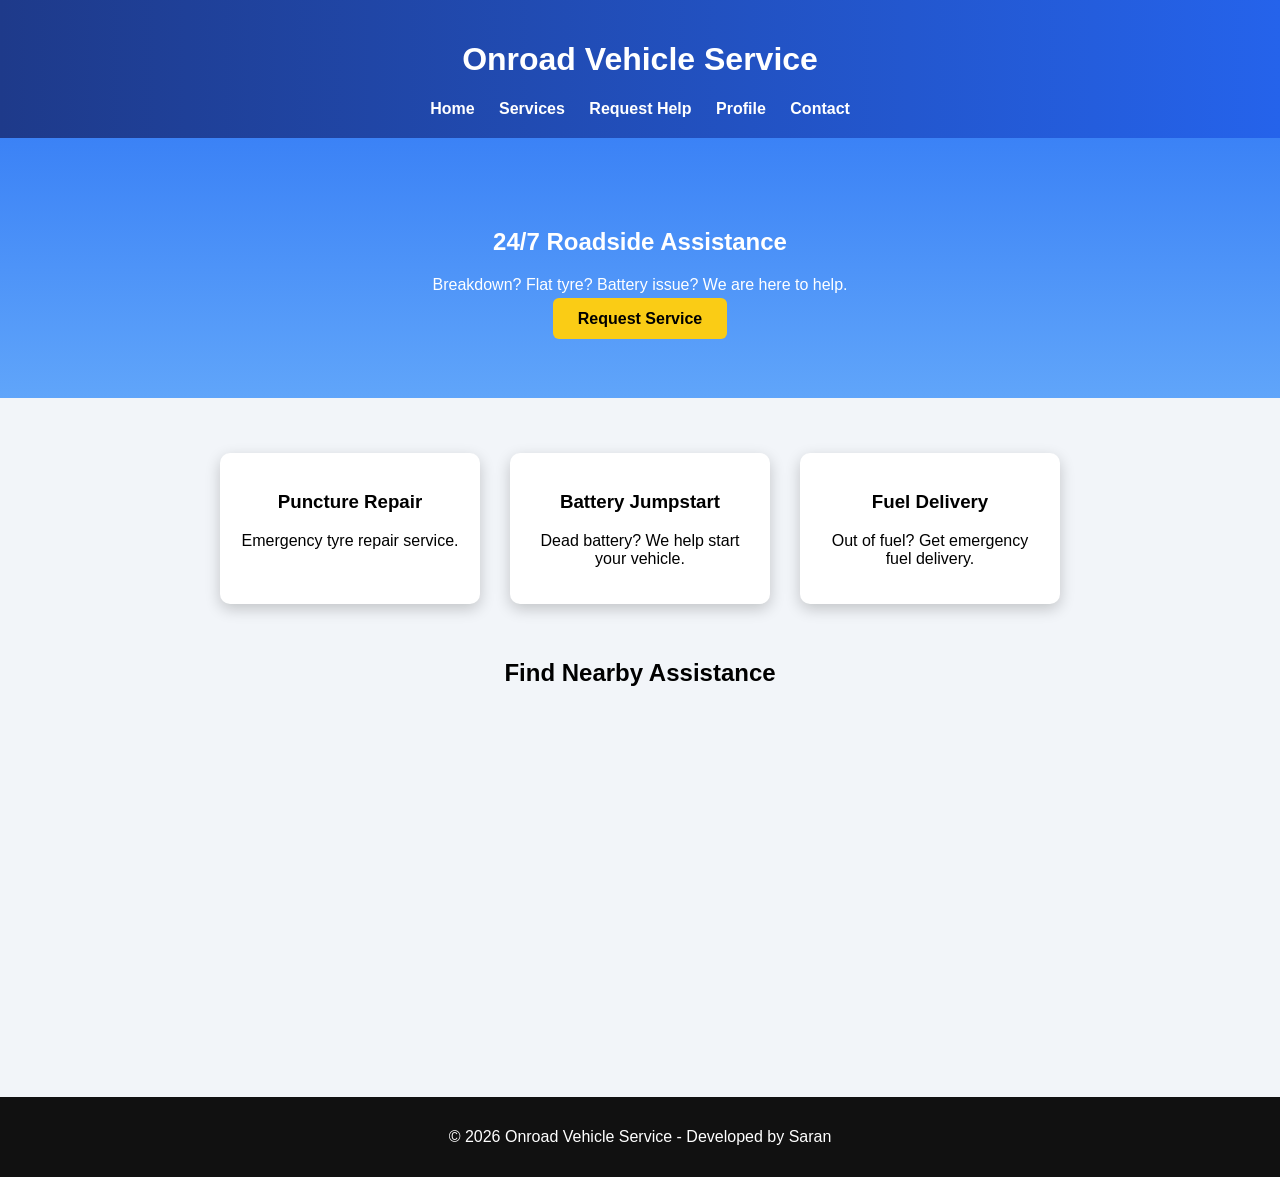
<file: index.html>
<!DOCTYPE html>
<html>
<head>
<meta charset="UTF-8">
<title>Onroad Vehicle Service - Saran</title>
<link rel="stylesheet" href="style.css">
</head>
<body>

<header>
<h1>Onroad Vehicle Service</h1>
<nav>
<a href="index.html">Home</a>
<a href="services.html">Services</a>
<a href="request.html">Request Help</a>
<a href="profile.html">Profile</a>
<a href="contact.html">Contact</a>
</nav>
</header>

<section class="hero">
<h2>24/7 Roadside Assistance</h2>
<p>Breakdown? Flat tyre? Battery issue? We are here to help.</p>
<a class="btn" href="request.html">Request Service</a>
</section>

<section class="features">
<div class="card">
<h3>Puncture Repair</h3>
<p>Emergency tyre repair service.</p>
</div>

<div class="card">
<h3>Battery Jumpstart</h3>
<p>Dead battery? We help start your vehicle.</p>
</div>

<div class="card">
<h3>Fuel Delivery</h3>
<p>Out of fuel? Get emergency fuel delivery.</p>
</div>
</section>

<h2 style="text-align:center;">Find Nearby Assistance</h2>

<iframe
width="90%"
height="350"
style="border:0; display:block; margin:auto;"
src="https://maps.google.com/maps?q=chennai&t=&z=13&ie=UTF8&iwloc=&output=embed">
</iframe>

<footer>
<p>© 2026 Onroad Vehicle Service - Developed by Saran</p>
</footer>

</body>
</html>
</file>
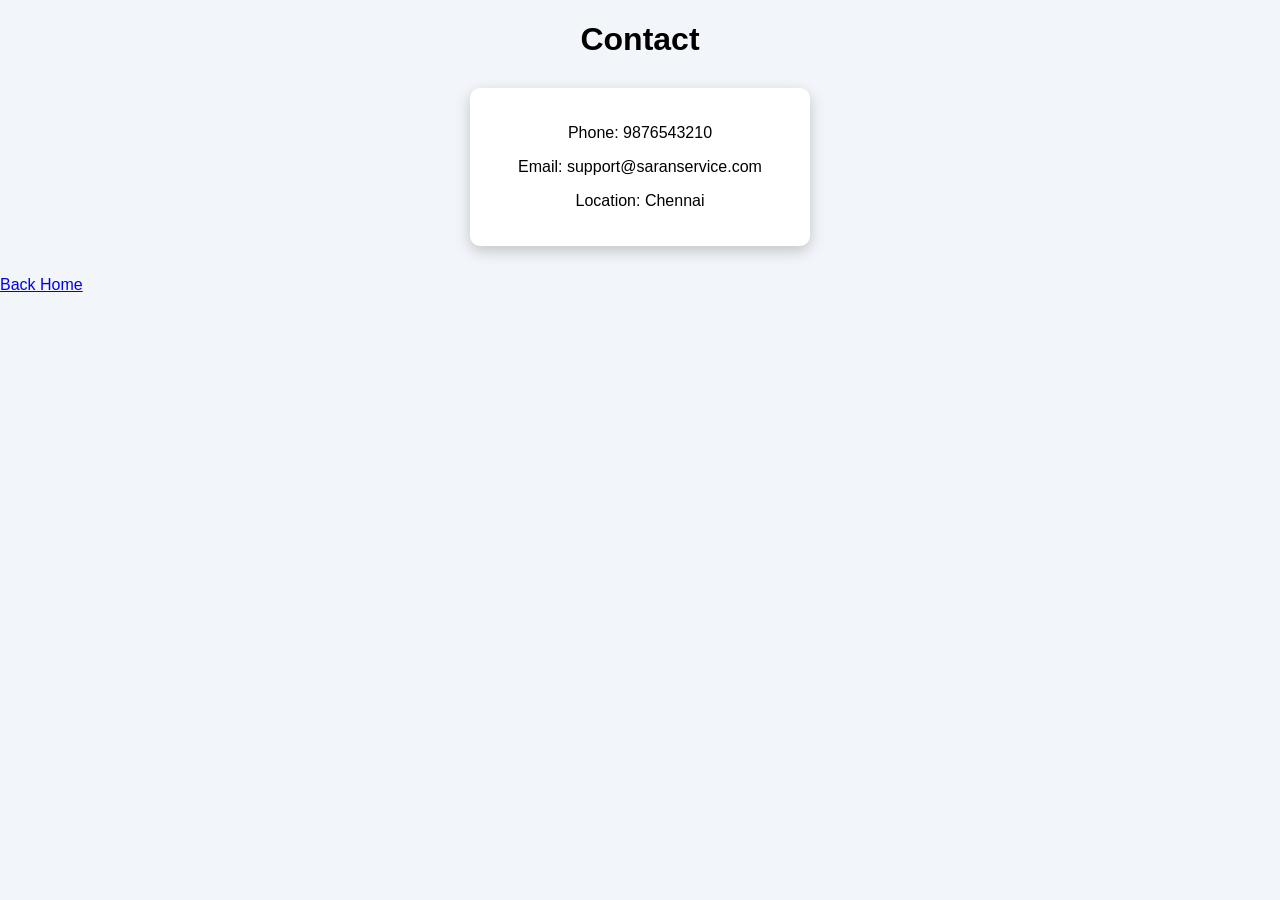
<file: contact.html>
<!DOCTYPE html>
<html>
<head>
<meta charset="UTF-8">
<title>Contact</title>
<link rel="stylesheet" href="style.css">
</head>
<body>

<h1 style="text-align:center;">Contact</h1>

<div class="profile-box">
<p>Phone: 9876543210</p>
<p>Email: support@saranservice.com</p>
<p>Location: Chennai</p>
</div>

<a href="index.html">Back Home</a>

</body>
</html>
</file>
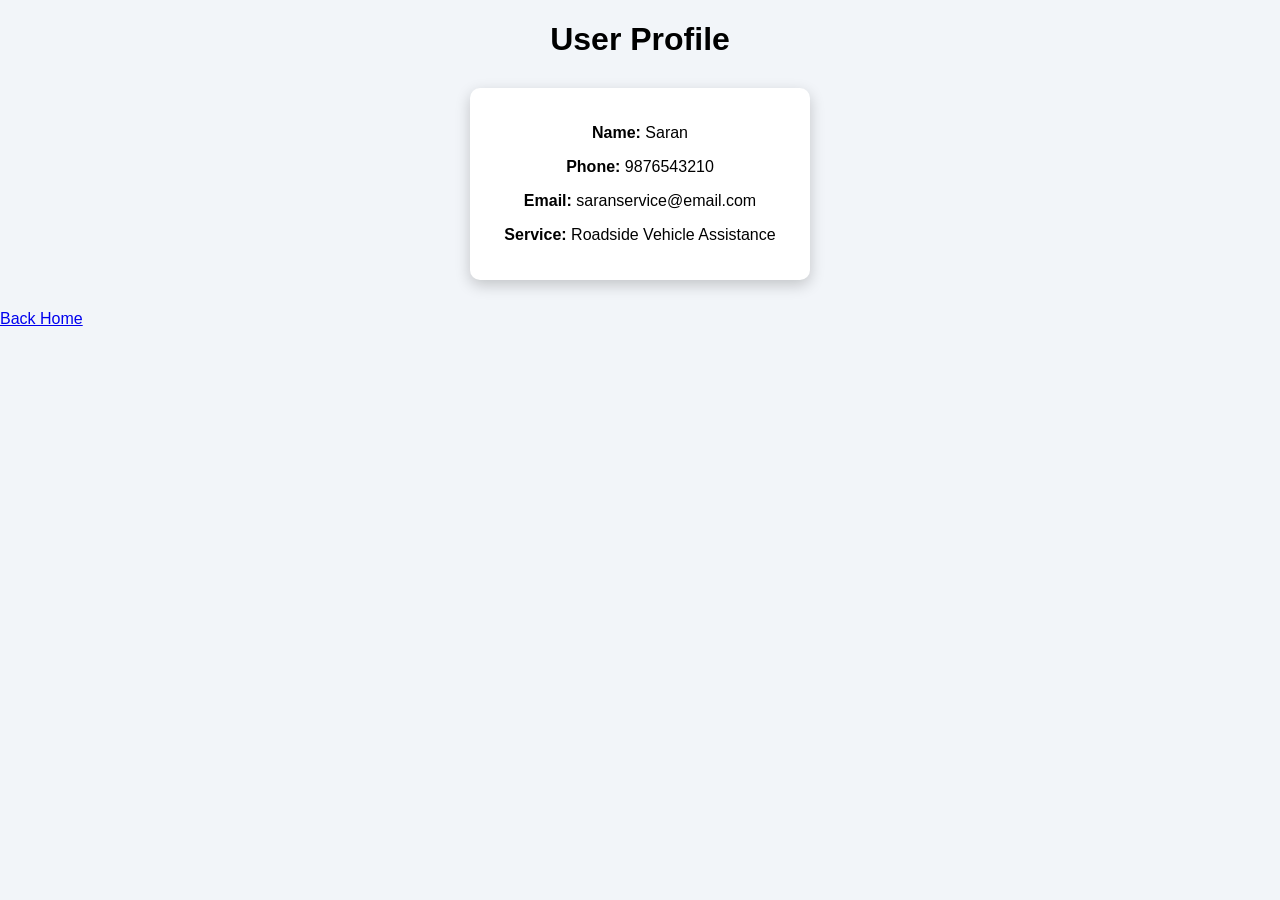
<file: profile.html>
<!DOCTYPE html>
<html>
<head>
<meta charset="UTF-8">
<title>Profile - Saran</title>
<link rel="stylesheet" href="style.css">
</head>
<body>

<h1 style="text-align:center;">User Profile</h1>

<div class="profile-box">
<p><b>Name:</b> Saran</p>
<p><b>Phone:</b> 9876543210</p>
<p><b>Email:</b> saranservice@email.com</p>
<p><b>Service:</b> Roadside Vehicle Assistance</p>
</div>

<a href="index.html">Back Home</a>

</body>
</html>
</file>
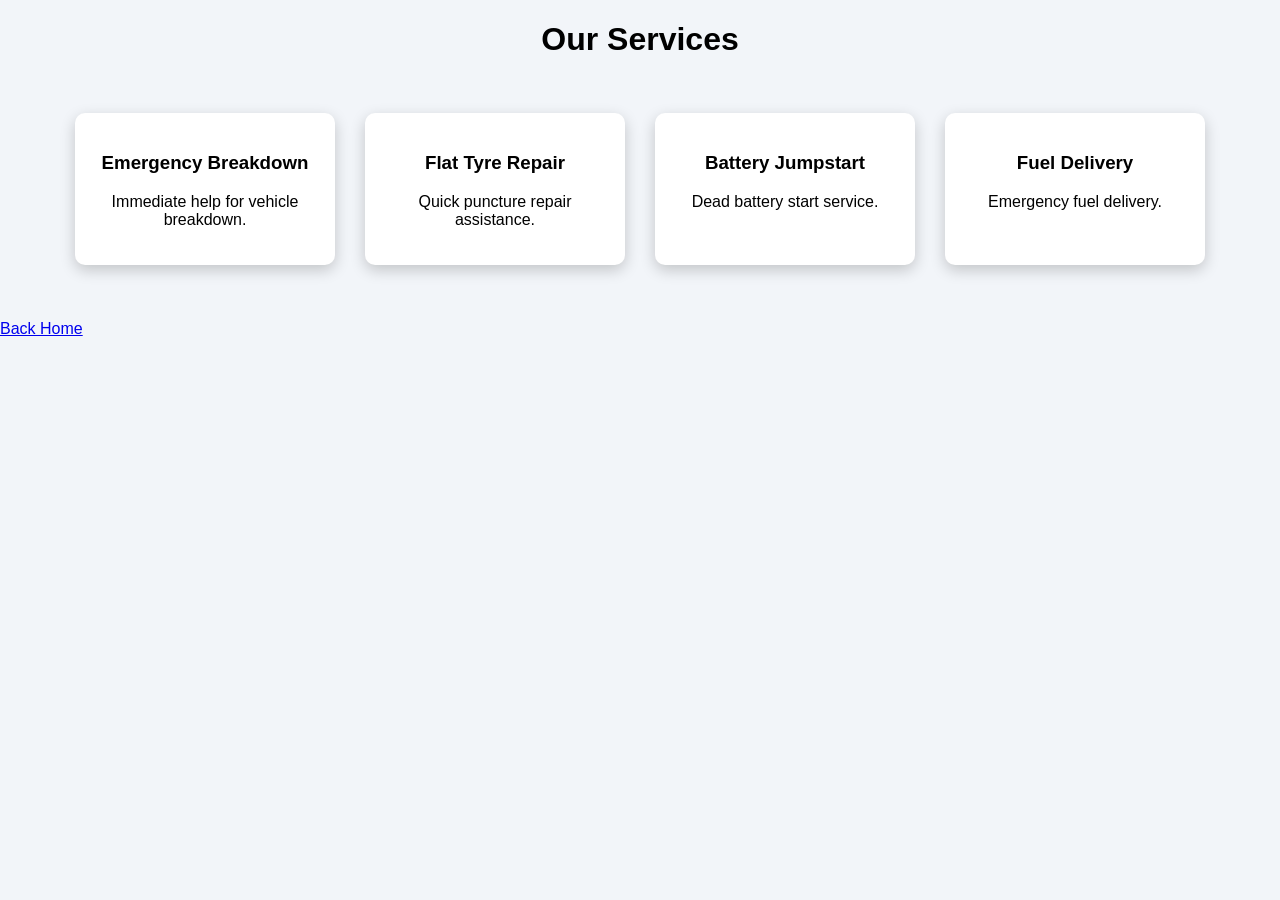
<file: services.html>
<!DOCTYPE html>
<html>
<head>
<meta charset="UTF-8">
<title>Services</title>
<link rel="stylesheet" href="style.css">
</head>
<body>

<h1 style="text-align:center;">Our Services</h1>

<div class="features">

<div class="card">
<h3>Emergency Breakdown</h3>
<p>Immediate help for vehicle breakdown.</p>
</div>

<div class="card">
<h3>Flat Tyre Repair</h3>
<p>Quick puncture repair assistance.</p>
</div>

<div class="card">
<h3>Battery Jumpstart</h3>
<p>Dead battery start service.</p>
</div>

<div class="card">
<h3>Fuel Delivery</h3>
<p>Emergency fuel delivery.</p>
</div>

</div>

<a href="index.html">Back Home</a>

</body>
</html>
</file>
<file: style.css>
body{
font-family: Arial, sans-serif;
margin:0;
background:#f2f5f9;
}

header{
background:linear-gradient(90deg,#1e3a8a,#2563eb);
color:white;
padding:20px;
text-align:center;
}

nav a{
color:white;
margin:10px;
text-decoration:none;
font-weight:bold;
}

nav a:hover{
color:#facc15;
}

.hero{
text-align:center;
padding:70px;
background:linear-gradient(#3b82f6,#60a5fa);
color:white;
}

.btn{
background:#facc15;
padding:12px 25px;
border-radius:6px;
text-decoration:none;
color:black;
font-weight:bold;
}

.features{
display:flex;
justify-content:center;
flex-wrap:wrap;
margin:40px;
}

.card{
background:white;
width:220px;
margin:15px;
padding:20px;
border-radius:10px;
box-shadow:0 5px 15px rgba(0,0,0,0.2);
transition:0.3s;
text-align:center;
}

.card:hover{
transform:scale(1.05);
}

form{
background:white;
width:320px;
margin:40px auto;
padding:20px;
border-radius:10px;
box-shadow:0 5px 15px rgba(0,0,0,0.2);
}

input,select{
width:100%;
padding:10px;
margin:8px 0;
border:1px solid #ccc;
border-radius:5px;
}

button{
background:#1e3a8a;
color:white;
border:none;
padding:12px;
width:100%;
border-radius:6px;
cursor:pointer;
}

button:hover{
background:#2563eb;
}

.profile-box{
background:white;
padding:20px;
width:300px;
margin:30px auto;
border-radius:10px;
box-shadow:0 5px 15px rgba(0,0,0,0.2);
text-align:center;
}

footer{
background:#111;
color:white;
text-align:center;
padding:15px;
margin-top:40px;
}
</file>
